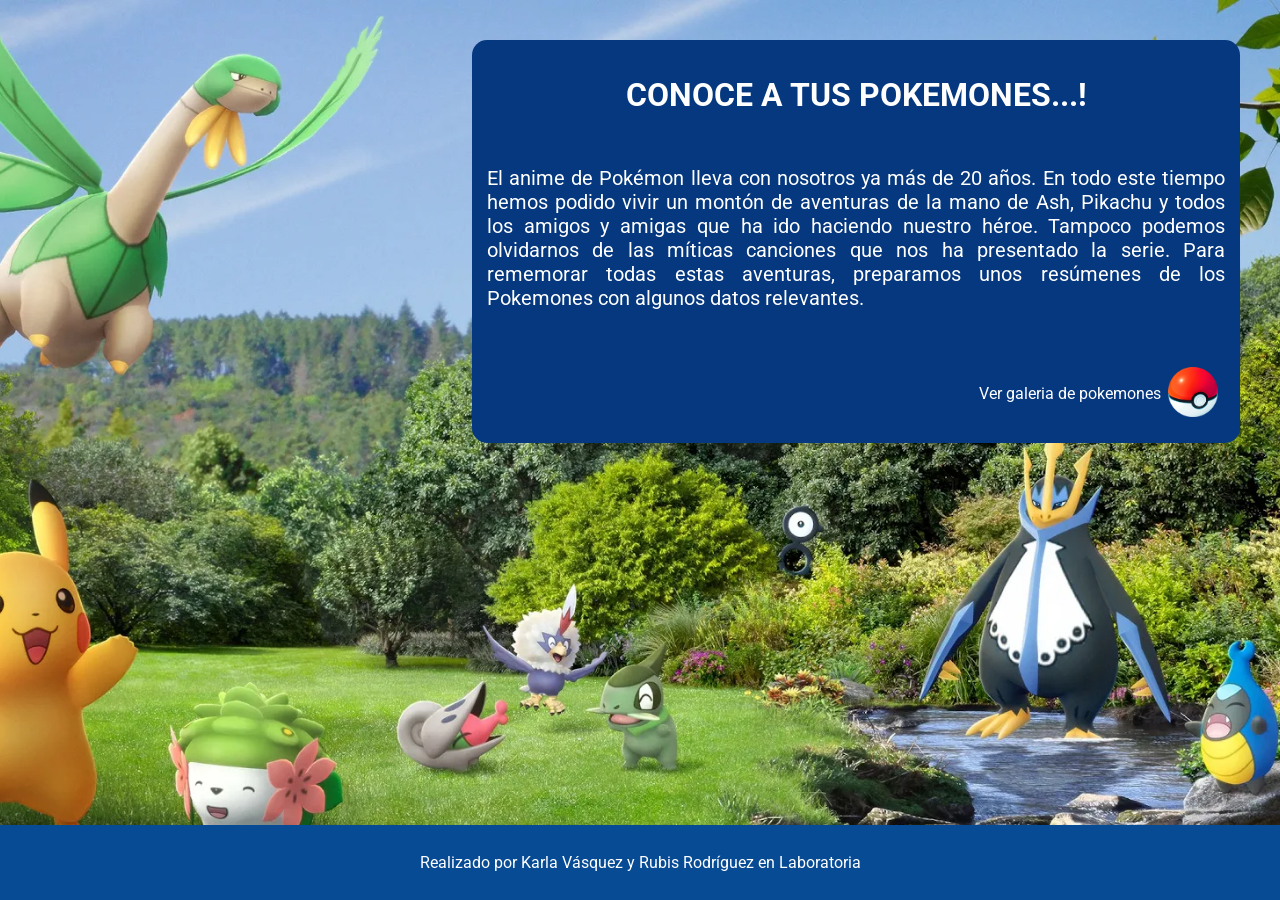
<file: index.html>
<!DOCTYPE html>
<html>

<head>
  <meta charset="utf-8">
  <meta name="viewport" content="width=device-width, initial-scale=1.0" />
  <title>Pokemon Go</title>
  <link rel="preconnect" href="https://fonts.googleapis.com">
  <link rel="preconnect" href="https://fonts.gstatic.com" crossorigin>
  <link href="https://fonts.googleapis.com/css2?family=Roboto:wght@500&display=swap" rel="stylesheet">
  <link rel="stylesheet"
    href="https://fonts.googleapis.com/css2?family=Material+Symbols+Outlined:opsz,wght,FILL,GRAD@48,400,0,0" />
  <link rel="stylesheet" href="primera.pantalla.css" />
  <link rel="stylesheet" href="pantalla.galeria.css" />
  <link rel="stylesheet" href="responsive.css" />
</head>

<body class="font-color">
  <main class="index-main">
    <div class="wallpaper-index">
      <div class="container-index">
        <div class="review">
          <div>
            <h1>CONOCE A TUS POKEMONES...!</h1>
            <p>
              El anime de Pokémon lleva con nosotros ya más de 20 años.
              En todo este tiempo hemos podido vivir un montón de aventuras
              de la mano de Ash, Pikachu y todos los amigos y amigas que ha ido haciendo nuestro héroe.
              Tampoco podemos olvidarnos de las míticas canciones que nos ha presentado la serie.
              Para rememorar todas estas aventuras, preparamos unos resúmenes de los Pokemones con algunos datos
              relevantes.
            </p>
            <div class="link-gallery">
              <span> Ver galeria de pokemones</span>
              <a href="/LIM018-data-lovers/src/galeria.html">
                <img class="btn-pokebola" src="./img/pokebola.png" alt="pokebola">
              </a>
            </div>
          </div>
        </div>
      </div>
    </div>
  </main>
  <footer class="writer">
    Realizado por Karla Vásquez y Rubis Rodríguez en Laboratoria
  </footer>
</body>

</html>
</file>
<file: primera.pantalla.css>
.index-main{
    height: calc(100vh - 75px);
}
.wallpaper-index{
    background-image: url("./img/fondo-pantalla-principal.png");
    background-attachment: fixed;
    background-repeat: no-repeat;
    background-size: cover;
    background-position: center;
    width: 100%;
    height: 100%;
 }

 .container-index{
     display: flex;
     justify-content: flex-end;
 }

 .review{
     background: #05387E;
     border-radius: 15px;
     margin: 40px;
     max-width: 60%;
 }

 h1,p{
     text-align: center;
     padding: 15px;
 }

 p{
    text-align: justify;
    font-size:20px;
}
 .link-gallery{
     padding: 15px;
     display: flex;
     align-items: center;
     justify-content: flex-end;
 }
 .btn-pokebola{
     width: 50px;
     padding: 7px;
     cursor: pointer;
     transition:.10s ease-in-out
 }
 .btn-pokebola:hover{
     transform: scale(1.5);
 }
</file>
<file: pantalla.galeria.css>
header{
    background-color: #043375;
    position: fixed;
    z-index: 2;
    width: 100%;
}

body{
    margin:0;
    font-family: 'Roboto', sans-serif;
    font-size: 16px;
    color: #FFFFFF;
}

img{
    max-width: 100%;
}

.flex{
    display: flex;
}

 .flex-mind{
     flex: 1;
}
.same-style{
    display: flex;
    align-content: center;
    justify-content: center;
}
.font-color{
    color: #FFFFFF;
}

/* estilos de encabezado*/
.page-header{
    display: flex;
    align-items: center;
    justify-content: space-between;
    width: 100%;
}

.page-header--item-pikachu{
   display: flex;
   align-items: center;
   justify-content: end;
}

.btn-logo{
   width: 60px;
   padding:7px ;
   cursor: pointer;
   transition:.10s ease-in-out
}
.btn-logo:hover{
    transform: scale(1.5);
}

.pikachu-friends{
   width: 130px;
   padding: 7px;
}

.search{
   background: #FFFFFF;
   border: 1px solid silver;
   border-radius: 10px;
   padding: 7px;
   height: 30px;
}

.btn-search{
   text-align: center;
   color: rgb(119, 119, 119);
}

.search input{
   width: 100%;
   height: 25px;
   padding: 0 20px;
   font-size: 18px;
   color:black;
   outline: none;
   border: 0;
}

/* estilos al fondo de la galeria */
.wallpaper{
   background-image: url("./img/fondo-pantalla.jpeg");
   background-attachment: fixed;
   background-repeat: no-repeat;
   background-size: cover;
   background-position: center;
   display: flex;
   justify-content: center;
   flex-direction: column;
   min-height: 500px;
   width: 100%;
}
.hidden-scroll{
    overflow: hidden;
    position: fixed;
}

/* estilos de los botones de filtrar, ordenar y estadistica */
.menu-horizontal{
    list-style: none;
    display: flex;
    justify-content: space-around;
    background-color: #166ECB;
    margin: 0;
}

.menu-horizontal li a{
    display: flex;
    padding: 15px 20px;
    text-decoration: none;
    justify-content: flex-start;
}

.menu-horizontal li:hover{
    background:#1059AB;
}

.menu-vertical{
    position: absolute;
    display: none;
    list-style: none;
    width: 200px;
    background-color:#166ECB;
    padding: 0;
}

.menu-vertical li {
    padding: 10px;
}

.menu-horizontal li:hover .menu-vertical{
    display: block;
}

.menu-vertical li:hover{
    background-color: #043375;
}

.menu-vertical li a{
    display: block;
    padding: 15px 15px 15px 20px;
}
/* estilos al contenedor de tarjetas */
.wrap-container{
    margin-top: 130px;
}

.container-pokemon{
    max-width: 80%;
    display: flex;
    gap: 20px 50px;
    flex-wrap: wrap;
    justify-content: center;
    padding: 70px;
    margin: auto;
    min-height: calc(100vh - 118.2px);
}
/* estilos de las tarjetas de pokemones*/
.info-card-pokemon{
    font-size: 12px;
    max-width: 170px;
    min-width: min-content;
    width: 100%;
    transition: .300ms ease-in-out;
}

.info-card-pokemon:hover{
    transform: scale(1.3);
    z-index: 1;
}

.img-pokemon{
    background:#e4e3dfd5;
    backdrop-filter: blur(10px);
}

.pokemon{
    max-width: 120px;
    height: 120px;
    display: flex;
}

.data-pokemon{
    background:#05387E;
    padding: 7px;
    display: flex;
    align-items: center;
    flex-direction: column;
    text-align: center;
    text-transform: capitalize;
}
.description-pokemon{
    transition: .10ms ease-in-out;
}
.description-pokemon:hover{
    color: #FFDA4E;
}

.name-pokemon{
    text-transform:uppercase;
}

/* estilos al footer */
.writer{
    color:#FFFFFF;
    text-align: center;
    padding: 28px 0px;
    background-color: #074b95;
}
/* estilos del modal de filtrado */
.filter-sheet{
    width: 100%;
    height: 100%;
    position: fixed;
    top: 115px;
    display:none;
}

.filter-modal {
    background-color:#1059AB;
    height: 100%;
    max-width: 300px;;
}

.show-filter{
    display: block;
}

.modal{
    width: 200px;
    font-size: 16px;
    display: flex;
    flex-direction: column;
}

.scroll{
    cursor: pointer;
    display: flex;
    flex-direction: column;
    align-items: flex-start;
    overflow-y: scroll;
    height: 130px;
    margin-top: 7px;
    border: 1px solid #3988dc;
    padding: 5px;
}

.filter-option{
    background-color: #1059AB;
    border: none;
    height: auto;
    cursor: pointer;
    transition:.10s ease-in-out
}
.filter-option:hover{
    color:#FFDA4E;
}

.btn-close-filter{
    color: #4d4d4d;
    background-color:#FFDA4E;
    cursor: pointer;
    border-radius:5px;
    border:0px;
    margin-top: 20px;
    margin-bottom:20px;
    padding: 7px;
    width: 100px;
    transition:.10s ease-in-out
}

.btn-close-filter:hover{
    background-color: #b90000;
    color:#FFFFFF;
}

.icon-filter{
    display: flex;
}

.title-modal{
    display: flex;
    margin-top: 5px;

}

.subtitle-modal{
    display: flex;
    margin: 10px 0 10px 0;
}

/* estilos del modal de filtrado */
.message{
    display: none;
    align-content: center;
    justify-content: center;
    margin-top: 30px;

}
.show-message{
    display: flex;
}

.error-message{
    flex-direction: column;
    background-color: rgba(0, 0, 71, 0.4);
    border-radius: 5px;
    backdrop-filter: blur(10px);
    width: 40%;
    height: 500px;
}
.message-pikachu-sad{
    color:#FFDA4E;
    font-size: xx-large;
    text-align: center;
}
.img-pikachu-message{
    width:250px;
}
</file>
<file: responsive.css>
@media(max-width:850px){
    .review{
        width: 70%;
        height:410px;
        margin-left: auto;
        margin-right: auto;
    }

    h1,p{
        text-align: center;
        font-size: 15px;
    }
   
    p{
       text-align: justify;
       font-size:12px;
       padding: 12px;
   }
}
@media (max-width:800px) {

    body{
        font-size: 14px;
    } 
    .info-card-pokemon{
        width:90px;
        font-size: 10px;
    }
    .menu-horizontal{
        justify-content: center;
    }
    .message{
        text-align: center;
        margin:5px;
    }
    .filter-modal{
        width: 170px;
    }
    .error-message{
        width: 30%;
        height: 300px;
        display: flex;
        align-items: center;
    }
    .img-pikachu-message{
        width: 150px;
    }
    .message-pikachu-sad{
        width: 80px;
        font-size: medium;
    } 
}

@media(max-width:600px){

    .filter-modal{
        width: 130px;
        padding: 15px;
    }
    .filter-sheet{
        top: 104px;
    }
    .search input{
        height: 17px;
        font-size: 10px;
    }
    .error-message{
        width: 90%;
        height: 240px;
        display: flex;
        align-items: center;
    }
    .img-pikachu-message{
        width: 110px;
    }
    .message-pikachu-sad{
        width: 80px;
        font-size: 1em;
    } 
    .scroll{
     height: 115px;   
    }
    .search{
        height: 20px;
    }
    .pikachu-friends{
        width: 112px;
    }
}
@media(max-width:400px){
    .review{
        width: 70%;
        height: 60%;
        margin-left: auto;
        margin-right: auto;
    }

    h1,p{
        text-align: center;
        font-size: 12px;
    }
   
    p{
       text-align: justify;
       font-size:12px;
       padding: 6px;
   }

   .link-gallery{
    font-size: 10px;
   }

   .search{
       height: 20px;
       width: 160px;
   }

   .pikachu-friends{
       width: 100px;
   }

   .filter-sheet{
       top: 100px;
   }

   .subtitle-modal{
       font-size: 14px;
   }

   .scroll{
    height: 98px;   
   }

   .pokemon{
       height: 100px;
   }

   .info-card-pokemon{
       width: 120px;
   }
}
</file>
<file: src/primera.pantalla.css>
.index-main{
    height: calc(100vh - 75px);
}
.wallpaper-index{
    background-image: url("./img/fondo-pantalla-principal.png");
    background-attachment: fixed;
    background-repeat: no-repeat;
    background-size: cover;
    background-position: center;
    width: 100%;
    height: 100%;
 }

 .container-index{
     display: flex;
     justify-content: flex-end;
 }

 .review{
     background: #05387E;
     border-radius: 15px;
     margin: 40px;
     max-width: 60%;
 }

 h1,p{
     text-align: center;
     padding: 15px;
 }

 p{
    text-align: justify;
    font-size:20px;
}
 .link-gallery{
     padding: 15px;
     display: flex;
     align-items: center;
     justify-content: flex-end;
 }
 .btn-pokebola{
     width: 50px;
     padding: 7px;
     cursor: pointer;
     transition:.10s ease-in-out
 }
 .btn-pokebola:hover{
     transform: scale(1.5);
 }
</file>
<file: src/pantalla.galeria.css>
header{
    background-color: #043375;
    position: fixed;
    z-index: 2;
    width: 100%;
}

body{
    margin:0;
    font-family: 'Roboto', sans-serif;
    font-size: 16px;
    color: #FFFFFF;
}

img{
    max-width: 100%;
}

.flex{
    display: flex;
}

 .flex-mind{
     flex: 1;
}
.same-style{
    display: flex;
    align-content: center;
    justify-content: center;
}
.font-color{
    color: #FFFFFF;
}

/* estilos de encabezado*/
.page-header{
    display: flex;
    align-items: center;
    justify-content: space-between;
    width: 100%;
}

.page-header--item-pikachu{
   display: flex;
   align-items: center;
   justify-content: end;
}

.btn-logo{
   width: 60px;
   padding:7px ;
   cursor: pointer;
   transition:.10s ease-in-out
}
.btn-logo:hover{
    transform: scale(1.5);
}

.pikachu-friends{
   width: 130px;
   padding: 7px;
}

.search{
   background: #FFFFFF;
   border: 1px solid silver;
   border-radius: 10px;
   padding: 7px;
   height: 30px;
}

.btn-search{
   text-align: center;
   color: rgb(119, 119, 119);
}

.search input{
   width: 100%;
   height: 25px;
   padding: 0 20px;
   font-size: 18px;
   color:black;
   outline: none;
   border: 0;
}

/* estilos al fondo de la galeria */
.wallpaper{
   background-image: url("./img/fondo-pantalla.jpeg");
   background-attachment: fixed;
   background-repeat: no-repeat;
   background-size: cover;
   background-position: center;
   display: flex;
   justify-content: center;
   flex-direction: column;
   min-height: 500px;
   width: 100%;
}
.hidden-scroll{
    overflow: hidden;
    position: fixed;
}

/* estilos de los botones de filtrar, ordenar y estadistica */
.menu-horizontal{
    list-style: none;
    display: flex;
    justify-content: space-around;
    background-color: #166ECB;
    margin: 0;
}

.menu-horizontal li a{
    display: flex;
    padding: 15px 20px;
    text-decoration: none;
    justify-content: flex-start;
}

.menu-horizontal li:hover{
    background:#1059AB;
}

.menu-vertical{
    position: absolute;
    display: none;
    list-style: none;
    width: 200px;
    background-color:#166ECB;
    padding: 0;
}

.menu-vertical li {
    padding: 10px;
}

.menu-horizontal li:hover .menu-vertical{
    display: block;
}

.menu-vertical li:hover{
    background-color: #043375;
}

.menu-vertical li a{
    display: block;
    padding: 15px 15px 15px 20px;
}
/* estilos al contenedor de tarjetas */
.wrap-container{
    margin-top: 130px;
}

.container-pokemon{
    max-width: 80%;
    display: flex;
    gap: 20px 50px;
    flex-wrap: wrap;
    justify-content: center;
    padding: 70px;
    margin: auto;
    min-height: calc(100vh - 118.2px);
}
/* estilos de las tarjetas de pokemones*/
.info-card-pokemon{
    font-size: 12px;
    max-width: 170px;
    min-width: min-content;
    width: 100%;
    transition: .300ms ease-in-out;
}

.info-card-pokemon:hover{
    transform: scale(1.3);
    z-index: 1;
}

.img-pokemon{
    background:#e4e3dfd5;
    backdrop-filter: blur(10px);
}

.pokemon{
    max-width: 120px;
    height: 120px;
    display: flex;
}

.data-pokemon{
    background:#05387E;
    padding: 7px;
    display: flex;
    align-items: center;
    flex-direction: column;
    text-align: center;
    text-transform: capitalize;
}
.description-pokemon{
    transition: .10ms ease-in-out;
}
.description-pokemon:hover{
    color: #FFDA4E;
}

.name-pokemon{
    text-transform:uppercase;
}

/* estilos al footer */
.writer{
    color:#FFFFFF;
    text-align: center;
    padding: 28px 0px;
    background-color: #074b95;
}
/* estilos del modal de filtrado */
.filter-sheet{
    width: 100%;
    height: 100%;
    position: fixed;
    top: 115px;
    display:none;
}

.filter-modal {
    background-color:#1059AB;
    height: 100%;
    max-width: 300px;;
}

.show-filter{
    display: block;
}

.modal{
    width: 200px;
    font-size: 16px;
    display: flex;
    flex-direction: column;
}

.scroll{
    cursor: pointer;
    display: flex;
    flex-direction: column;
    align-items: flex-start;
    overflow-y: scroll;
    height: 130px;
    margin-top: 7px;
    border: 1px solid #3988dc;
    padding: 5px;
}

.filter-option{
    background-color: #1059AB;
    border: none;
    height: auto;
    cursor: pointer;
    transition:.10s ease-in-out
}
.filter-option:hover{
    color:#FFDA4E;
}

.btn-close-filter{
    color: #4d4d4d;
    background-color:#FFDA4E;
    cursor: pointer;
    border-radius:5px;
    border:0px;
    margin-top: 20px;
    margin-bottom:20px;
    padding: 7px;
    width: 100px;
    transition:.10s ease-in-out
}

.btn-close-filter:hover{
    background-color: #b90000;
    color:#FFFFFF;
}

.icon-filter{
    display: flex;
}

.title-modal{
    display: flex;
    margin-top: 5px;

}

.subtitle-modal{
    display: flex;
    margin: 10px 0 10px 0;
}

/* estilos del modal de filtrado */
.message{
    display: none;
    align-content: center;
    justify-content: center;
    margin-top: 30px;

}
.show-message{
    display: flex;
}

.error-message{
    flex-direction: column;
    background-color: rgba(0, 0, 71, 0.4);
    border-radius: 5px;
    backdrop-filter: blur(10px);
    width: 40%;
    height: 500px;
}
.message-pikachu-sad{
    color:#FFDA4E;
    font-size: xx-large;
    text-align: center;
}
.img-pikachu-message{
    width:250px;
}
</file>
<file: src/responsive.css>
@media(max-width:850px){
    .review{
        width: 70%;
        height:410px;
        margin-left: auto;
        margin-right: auto;
    }

    h1,p{
        text-align: center;
        font-size: 15px;
    }
   
    p{
       text-align: justify;
       font-size:12px;
       padding: 12px;
   }
}
@media (max-width:800px) {

    body{
        font-size: 14px;
    } 
    .info-card-pokemon{
        width:90px;
        font-size: 10px;
    }
    .menu-horizontal{
        justify-content: center;
    }
    .message{
        text-align: center;
        margin:5px;
    }
    .filter-modal{
        width: 170px;
    }
    .error-message{
        width: 30%;
        height: 300px;
        display: flex;
        align-items: center;
    }
    .img-pikachu-message{
        width: 150px;
    }
    .message-pikachu-sad{
        width: 80px;
        font-size: medium;
    } 
}

@media(max-width:600px){

    .filter-modal{
        width: 130px;
        padding: 15px;
    }
    .filter-sheet{
        top: 104px;
    }
    .search input{
        height: 17px;
        font-size: 10px;
    }
    .error-message{
        width: 90%;
        height: 240px;
        display: flex;
        align-items: center;
    }
    .img-pikachu-message{
        width: 110px;
    }
    .message-pikachu-sad{
        width: 80px;
        font-size: 1em;
    } 
    .scroll{
     height: 115px;   
    }
    .search{
        height: 20px;
    }
    .pikachu-friends{
        width: 112px;
    }
}
@media(max-width:400px){
    .review{
        width: 70%;
        height: 60%;
        margin-left: auto;
        margin-right: auto;
    }

    h1,p{
        text-align: center;
        font-size: 12px;
    }
   
    p{
       text-align: justify;
       font-size:12px;
       padding: 6px;
   }

   .link-gallery{
    font-size: 10px;
   }

   .search{
       height: 20px;
       width: 160px;
   }

   .pikachu-friends{
       width: 100px;
   }

   .filter-sheet{
       top: 100px;
   }

   .subtitle-modal{
       font-size: 14px;
   }

   .scroll{
    height: 98px;   
   }

   .pokemon{
       height: 100px;
   }

   .info-card-pokemon{
       width: 120px;
   }
}
</file>
